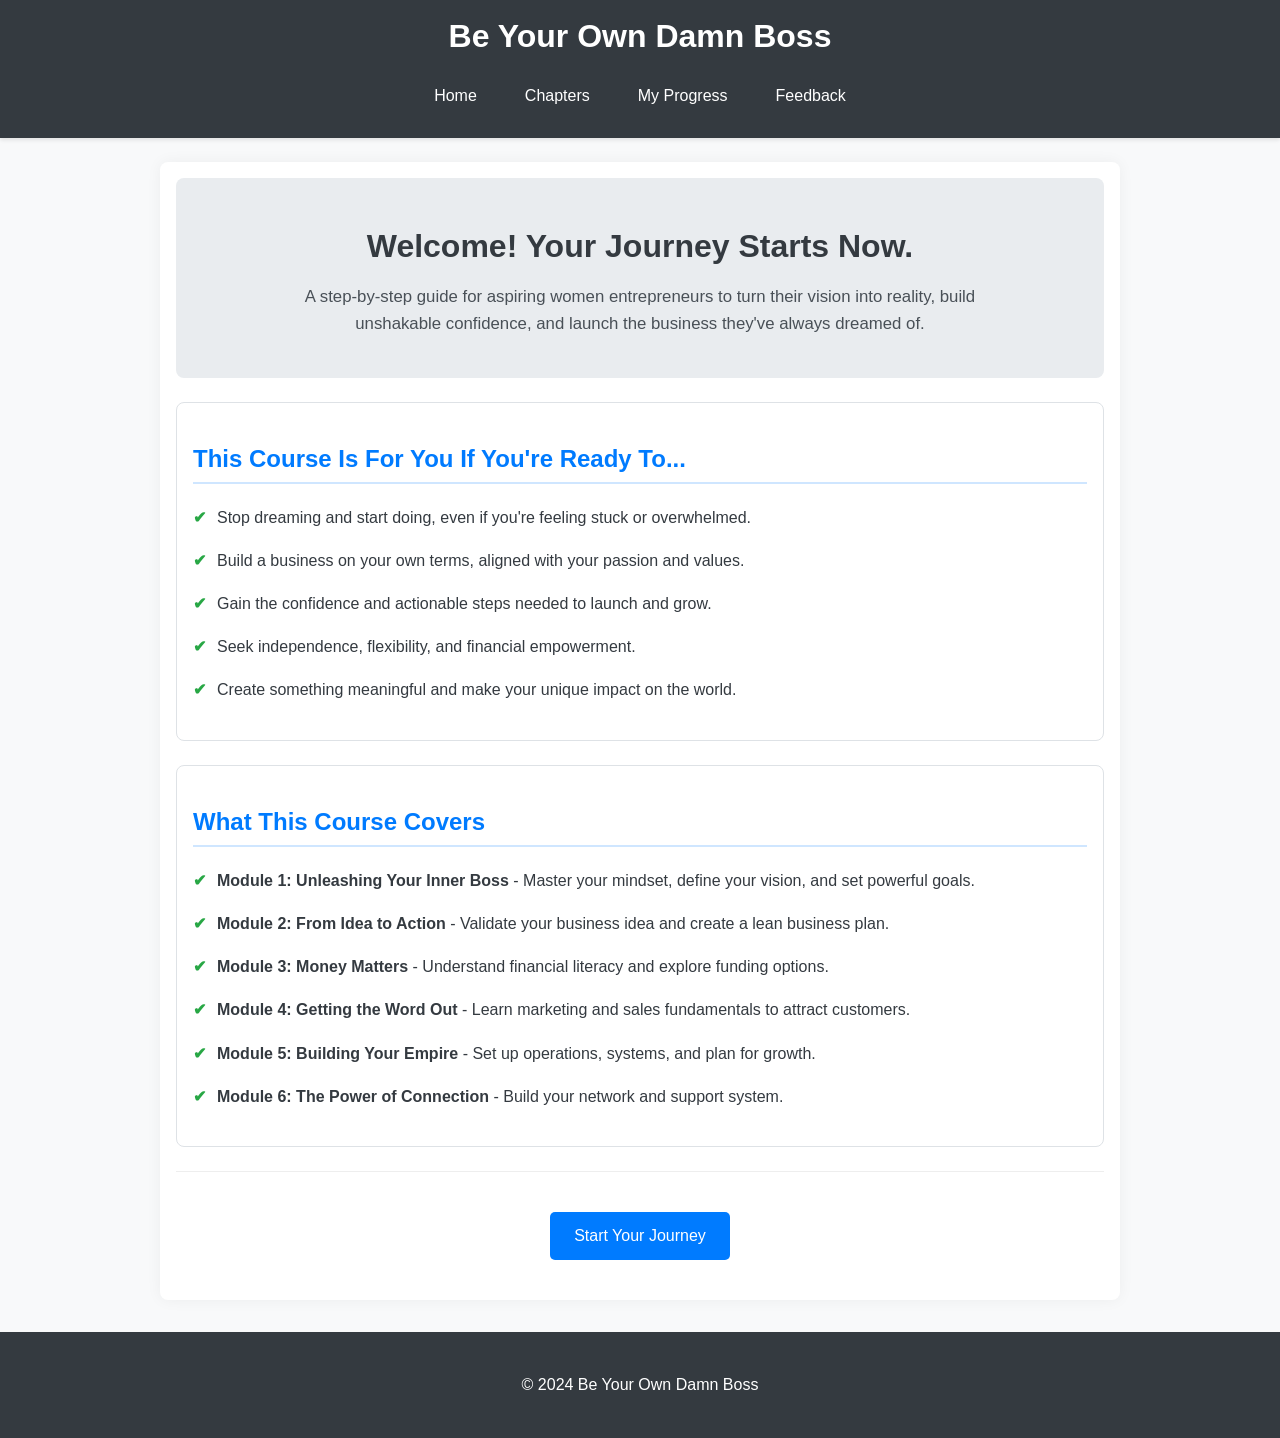
<file: index.html>
<!DOCTYPE html>
<html lang="en">
<head>
    <meta charset="UTF-8">
    <meta name="viewport" content="width=device-width, initial-scale=1.0">
    <title>Be Your Own Damn Boss - Course</title>
    <link rel="stylesheet" href="style.css">
</head>
<body>
    <header>
        <h1>Be Your Own Damn Boss</h1>
        <nav>
            <a href="index.html">Home</a>
            <a href="chapters.html">Chapters</a>
            <a href="progress.html">My Progress</a>
            <a href="feedback.html">Feedback</a>
        </nav>
    </header>
    <main>
        <section class="hero-section">
            <h2>Welcome! Your Journey Starts Now.</h2>
            <p>A step-by-step guide for aspiring women entrepreneurs to turn their vision into reality, build unshakable confidence, and launch the business they've always dreamed of.</p>
        </section>

        <section class="course-for-section">
            <h3>This Course Is For You If You're Ready To...</h3>
            <ul>
                <li>Stop dreaming and start doing, even if you're feeling stuck or overwhelmed.</li>
                <li>Build a business on your own terms, aligned with your passion and values.</li>
                <li>Gain the confidence and actionable steps needed to launch and grow.</li>
                <li>Seek independence, flexibility, and financial empowerment.</li>
                <li>Create something meaningful and make your unique impact on the world.</li>
            </ul>
        </section>

        <section class="course-covers-section">
            <h3>What This Course Covers</h3>
            <ul>
                <li><strong>Module 1: Unleashing Your Inner Boss</strong> - Master your mindset, define your vision, and set powerful goals.</li>
                <li><strong>Module 2: From Idea to Action</strong> - Validate your business idea and create a lean business plan.</li>
                <li><strong>Module 3: Money Matters</strong> - Understand financial literacy and explore funding options.</li>
                <li><strong>Module 4: Getting the Word Out</strong> - Learn marketing and sales fundamentals to attract customers.</li>
                <li><strong>Module 5: Building Your Empire</strong> - Set up operations, systems, and plan for growth.</li>
                <li><strong>Module 6: The Power of Connection</strong> - Build your network and support system.</li>
            </ul>
        </section>

        <section class="cta-section">
            <a href="chapters.html" class="cta-button">Start Your Journey</a>
        </section>
    </main>
    <footer>
        <p>&copy; 2024 Be Your Own Damn Boss</p>
    </footer>
    <script src="script.js" defer></script>
</body>
</html>
</file>
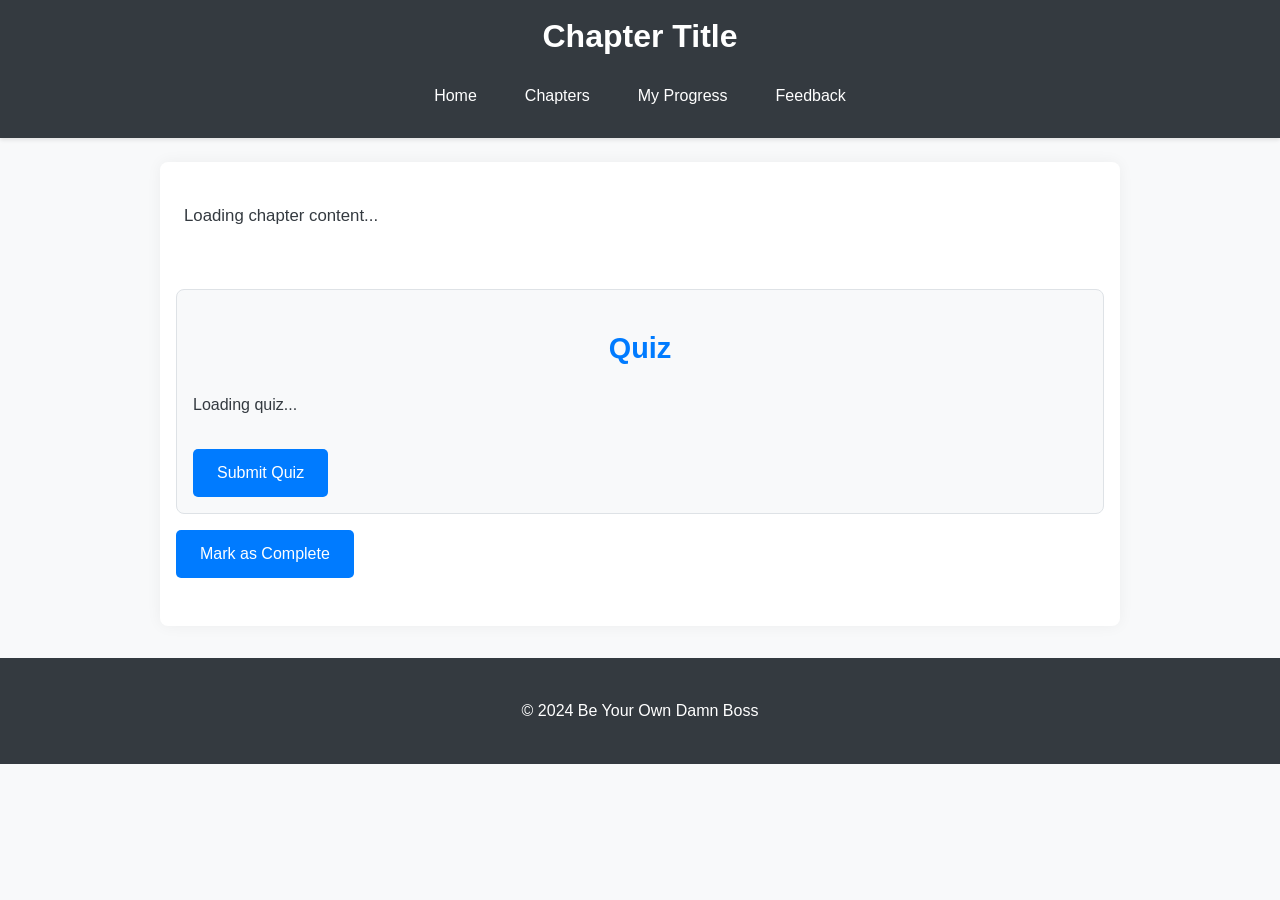
<file: chapter_template.html>
<!DOCTYPE html>
<html lang="en">
<head>
    <meta charset="UTF-8">
    <meta name="viewport" content="width=device-width, initial-scale=1.0">
    <title>Chapter Title - Be Your Own Damn Boss</title> <!-- Will be dynamically updated -->
    <link rel="stylesheet" href="style.css">
</head>
<body id="chapter-page"> <!-- Added id for page-specific JS -->
    <header>
        <h1 id="chapter-main-title">Chapter Title</h1> <!-- Dynamically updated by JS -->
        <nav>
            <a href="index.html">Home</a>
            <a href="chapters.html">Chapters</a>
            <a href="progress.html">My Progress</a>
            <a href="feedback.html">Feedback</a>
        </nav>
    </header>
    <main>
        <article id="chapter-content-article">
            <!-- Chapter content (text, headings, bullet points) will be loaded here by JavaScript -->
            <p>Loading chapter content...</p>
        </article>
        <section id="chapter-quiz-section">
            <h2>Quiz</h2>
            <div id="quiz-content-div">
                <!-- Quiz questions will be loaded here by JavaScript -->
                <p>Loading quiz...</p>
            </div>
            <button id="submit-quiz-button">Submit Quiz</button>
            <div id="quiz-result-div">
                <!-- Quiz results will be shown here by JavaScript -->
            </div>
        </section>
        <div class="completion-action"> <!-- Added a wrapper for styling if needed -->
            <button id="mark-complete-button">Mark as Complete</button>
        </div>
        <div id="navigation-buttons-div">
            <button id="prev-chapter-button" class="hidden">&larr; Previous Chapter</button>
            <button id="next-chapter-button" class="hidden">Next Chapter &rarr;</button>
        </div>
    </main>
    <footer>
        <p>&copy; 2024 Be Your Own Damn Boss</p>
    </footer>
    <script src="script.js" defer></script>
</body>
</html>
</file>
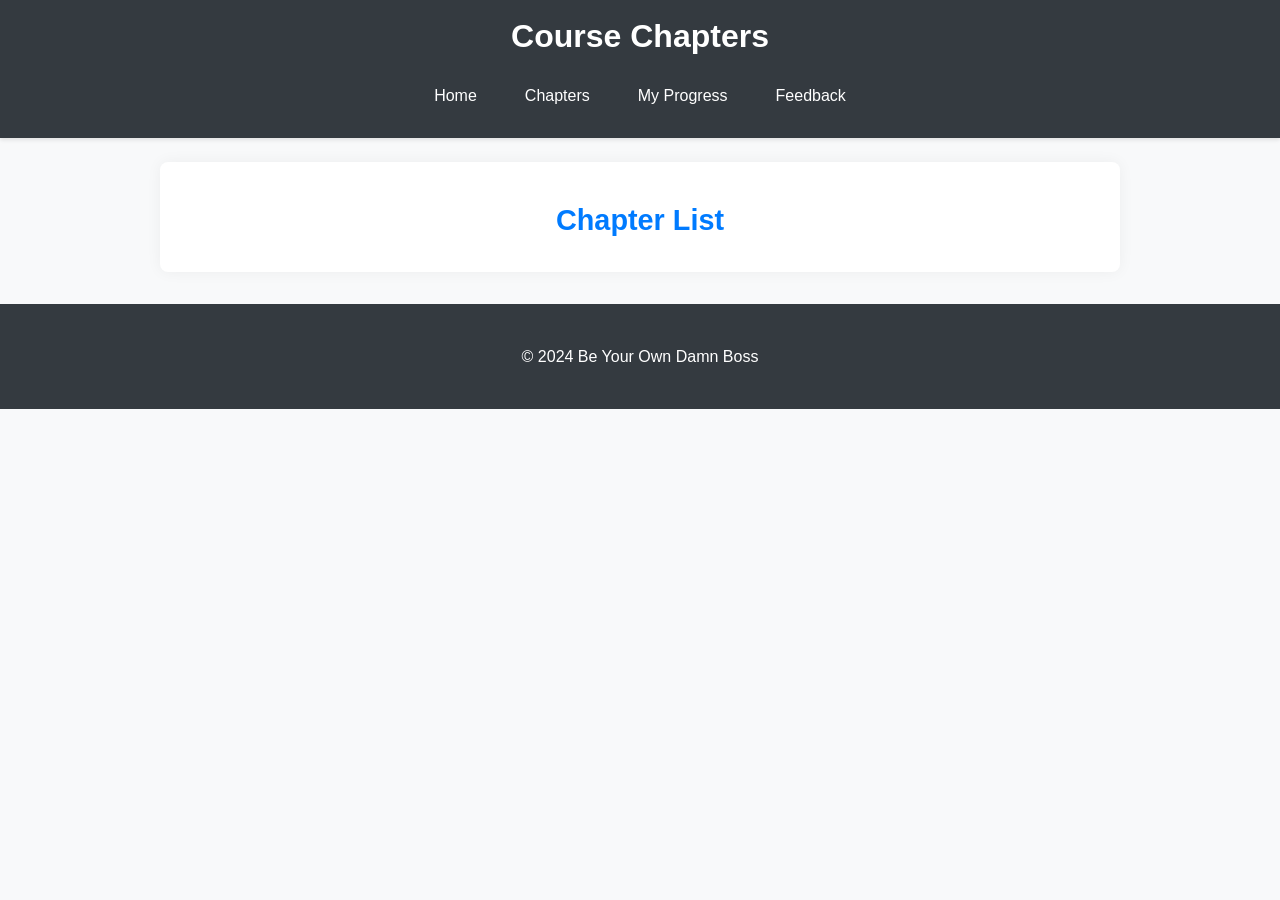
<file: chapters.html>
<!DOCTYPE html>
<html lang="en">
<head>
    <meta charset="UTF-8">
    <meta name="viewport" content="width=device-width, initial-scale=1.0">
    <title>Course Chapters - Be Your Own Damn Boss</title>
    <link rel="stylesheet" href="style.css">
</head>
<body>
    <header>
        <h1>Course Chapters</h1>
        <nav>
            <a href="index.html">Home</a>
            <a href="chapters.html">Chapters</a>
            <a href="progress.html">My Progress</a>
            <a href="feedback.html">Feedback</a>
        </nav>
    </header>
    <main>
        <h2>Chapter List</h2>
        <ul id="chapter-list-ul">
            <!-- Chapter links will be populated here by JavaScript -->
        </ul>
    </main>
    <footer>
        <p>&copy; 2024 Be Your Own Damn Boss</p>
    </footer>
    <script src="script.js" defer></script>
</body>
</html>
</file>
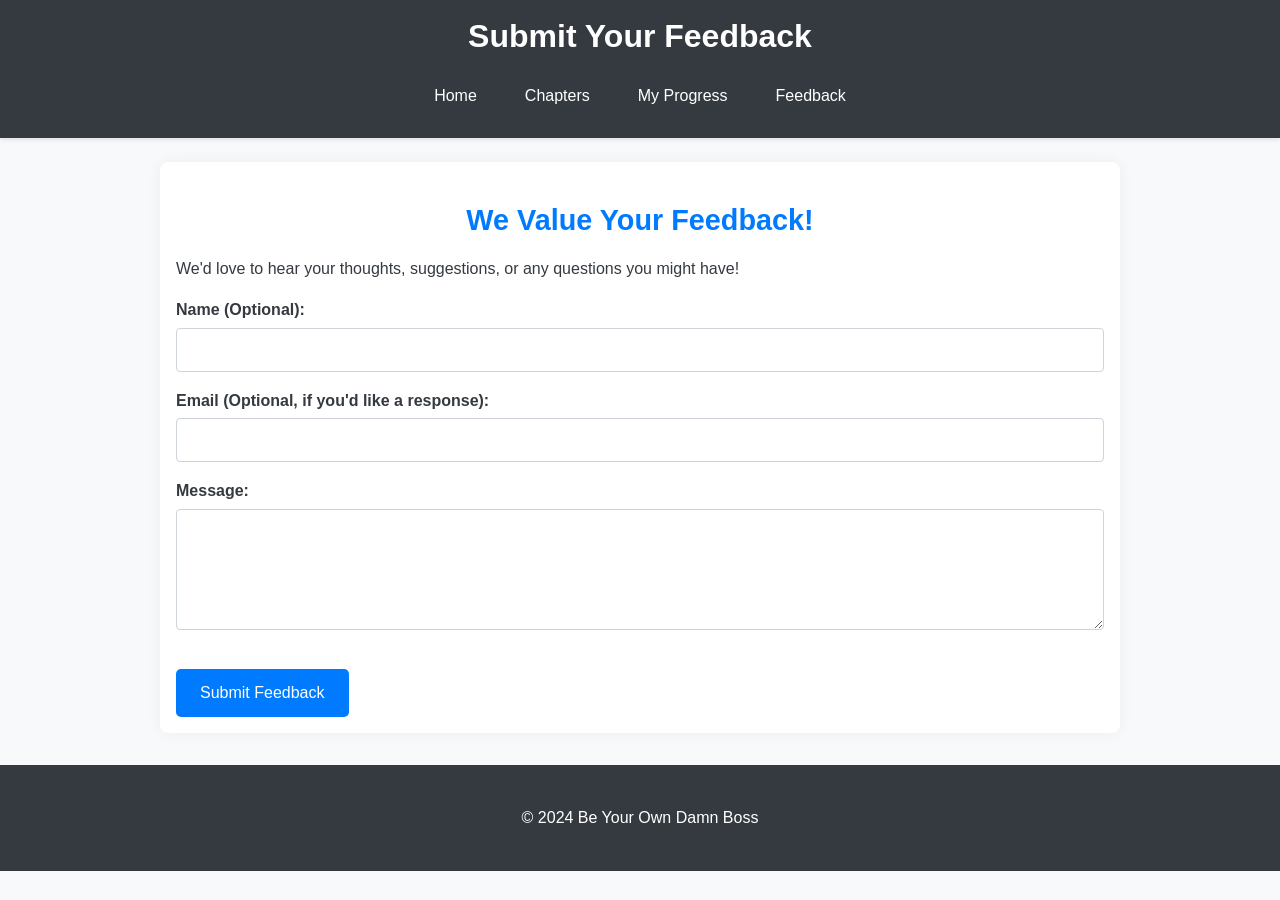
<file: feedback.html>
<!DOCTYPE html>
<html lang="en">
<head>
    <meta charset="UTF-8">
    <meta name="viewport" content="width=device-width, initial-scale=1.0">
    <title>Feedback - Be Your Own Damn Boss</title>
    <link rel="stylesheet" href="style.css">
</head>
<body>
    <header>
        <h1>Submit Your Feedback</h1>
        <nav>
            <a href="index.html">Home</a>
            <a href="chapters.html">Chapters</a>
            <a href="progress.html">My Progress</a>
            <a href="feedback.html">Feedback</a>
        </nav>
    </header>
    <main>
        <h2>We Value Your Feedback!</h2>
        <p>We'd love to hear your thoughts, suggestions, or any questions you might have!</p>
        <form id="feedback-form">
            <div>
                <label for="feedback-name">Name (Optional):</label>
                <input type="text" id="feedback-name" name="name">
            </div>
            <div>
                <label for="feedback-email">Email (Optional, if you'd like a response):</label>
                <input type="email" id="feedback-email" name="email">
            </div>
            <div>
                <label for="feedback-message">Message:</label>
                <textarea id="feedback-message" name="message" rows="5" required></textarea>
            </div>
            <button type="submit">Submit Feedback</button>
        </form>
        <p id="feedback-confirmation" class="hidden">Thank you! Your email client should open shortly for you to send your feedback.</p>
    </main>
    <footer>
        <p>&copy; 2024 Be Your Own Damn Boss</p>
    </footer>
    <script src="script.js" defer></script>
</body>
</html>
</file>
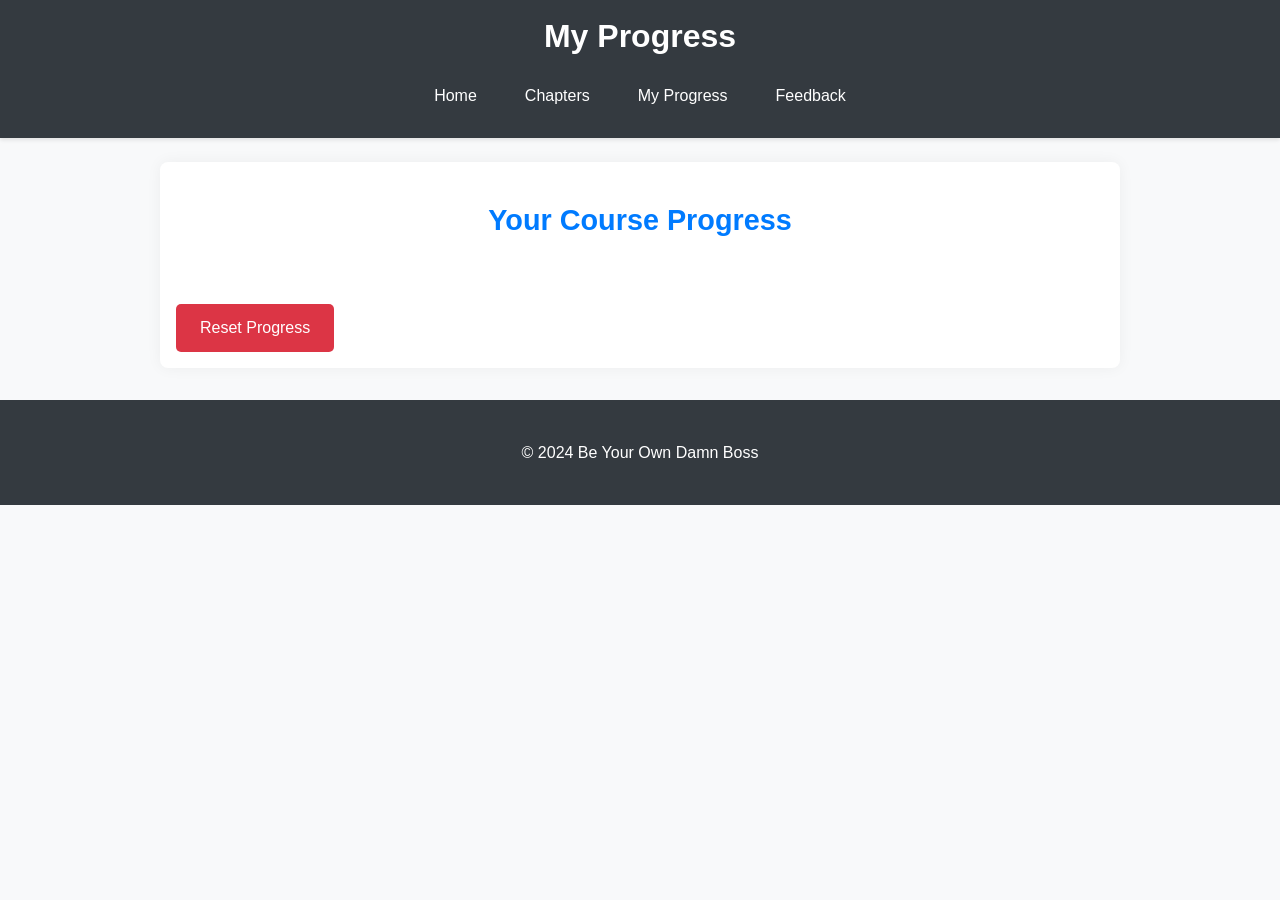
<file: progress.html>
<!DOCTYPE html>
<html lang="en">
<head>
    <meta charset="UTF-8">
    <meta name="viewport" content="width=device-width, initial-scale=1.0">
    <title>My Progress - Be Your Own Damn Boss</title>
    <link rel="stylesheet" href="style.css">
</head>
<body>
    <header>
        <h1>My Progress</h1>
        <nav>
            <a href="index.html">Home</a>
            <a href="chapters.html">Chapters</a>
            <a href="progress.html">My Progress</a>
            <a href="feedback.html">Feedback</a>
        </nav>
    </header>
    <main>
        <h2>Your Course Progress</h2>
        <div id="progress-tracker-div">
            <!-- Progress details will be populated here by JavaScript -->
        </div>
        <button id="reset-progress-button">Reset Progress</button>
    </main>
    <footer>
        <p>&copy; 2024 Be Your Own Damn Boss</p>
    </footer>
    <script src="script.js" defer></script>
</body>
</html>
</file>
<file: style.css>
/* Global styles and utility classes */
html {
    box-sizing: border-box;
    scroll-behavior: smooth;
}

*, *::before, *::after {
    box-sizing: inherit;
}

body {
    font-family: Arial, Helvetica, sans-serif;
    line-height: 1.6;
    margin: 0;
    padding: 0;
    background-color: #f8f9fa;
    color: #343a40;
    font-size: 16px; /* Base font size for easier rem/em scaling if needed */
}

header {
    background: #343a40;
    color: #fff;
    padding: 1rem 1rem; /* Adjusted padding for responsiveness */
    text-align: center;
    box-shadow: 0 2px 4px rgba(0,0,0,0.1);
}

header h1 {
    margin: 0;
    font-size: 2rem; /* Adjusted for mobile */
    font-weight: bold;
}

nav {
    margin-top: 0.75rem;
    display: flex; /* Added flex for better nav layout */
    flex-wrap: wrap; /* Allow nav items to wrap on small screens */
    justify-content: center; /* Center nav items when they wrap */
    align-items: center;
}

nav a {
    color: #fff;
    margin: 0.25rem 0.5rem; /* Adjusted margin for wrapping */
    text-decoration: none;
    padding: 0.6rem 1rem; /* Adjusted padding */
    border-radius: 5px;
    transition: background-color 0.3s ease;
}

nav a:hover, nav a.active {
    background-color: #495057;
}

main {
    padding: 1rem; /* Base padding */
    max-width: 960px;
    margin: 1.5rem auto; /* Adjusted margin */
    background: #fff;
    border-radius: 8px;
    box-shadow: 0 0 15px rgba(0,0,0,0.05);
}

footer {
    text-align: center;
    padding: 1.5rem 1rem; /* Adjusted padding */
    background: #343a40;
    color: #fff;
    width: 100%;
    margin-top: 2rem;
}

h1, h2, h3, h4, h5, h6 { /* Basic responsive typography for headings */
    margin-top: 1.5rem;
    margin-bottom: 1rem;
    line-height: 1.3;
}

h1 { font-size: 2.2rem; } /* Example, could use clamp() or vw for more fluid */
h2 { font-size: 1.8rem; color: #007bff; }
h3 { font-size: 1.4rem; color: #007bff; }

main h2 {
    text-align: center;
    font-size: 1.8rem; /* Adjusted */
}

main h3 {
    font-size: 1.5rem; /* Adjusted */
    border-bottom: 2px solid #007bff30;
    padding-bottom: 0.5rem;
}


ul {
    list-style: none;
    padding: 0;
}

ul li {
    padding: 0.3rem 0;
}

.course-for-section ul li, .course-covers-section ul li {
    padding-left: 1.5rem;
    position: relative;
    margin-bottom: 0.5rem;
}

.course-for-section ul li::before, .course-covers-section ul li::before {
    content: '✔';
    color: #28a745;
    position: absolute;
    left: 0;
    font-weight: bold;
}


ul li a {
    text-decoration: none;
    color: #007bff;
}

ul li a:hover {
    color: #0056b3;
}

button, .cta-button {
    display: inline-block;
    background: #007bff;
    color: #fff;
    border: none;
    padding: 0.75rem 1.5rem; /* Adjusted padding */
    border-radius: 5px;
    cursor: pointer;
    font-size: 1rem; /* Adjusted font size */
    margin-top: 1rem;
    text-decoration: none;
    text-align: center;
    transition: background-color 0.3s ease;
    line-height: 1.5; /* Ensure text is vertically centered if button wraps */
}
button:focus, .cta-button:focus {
    outline: 2px solid #0056b3;
    outline-offset: 2px;
}


button:hover, .cta-button:hover {
    background: #0056b3;
}

.hidden {
    display: none !important; /* Added !important for robustness */
}

/* Home Page Specific Styles */
.hero-section {
    text-align: center;
    padding: 1.5rem 1rem; /* Adjusted padding */
    background-color: #e9ecef;
    border-radius: 8px;
    margin-bottom: 1.5rem; /* Adjusted margin */
}
.hero-section h2 {
    color: #343a40;
    font-size: 2rem; /* Adjusted */
}
.hero-section p {
    font-size: 1.05rem; /* Adjusted */
    color: #495057;
    max-width: 700px;
    margin: 0 auto 1rem auto;
}

.course-for-section, .course-covers-section {
    margin-bottom: 1.5rem; /* Adjusted */
    padding: 1rem; /* Adjusted */
    background-color: #fff;
    border: 1px solid #dee2e6;
    border-radius: 8px;
}

.cta-section {
    text-align: center;
    margin-top: 1.5rem; /* Adjusted */
    padding: 1.5rem 0;
    border-top: 1px solid #eee;
}


/* Feedback Form Styles */
#feedback-form div {
    margin-bottom: 1rem;
}

#feedback-form label {
    display: block;
    margin-bottom: 0.3rem;
    font-weight: bold;
}

#feedback-form input[type="text"],
#feedback-form input[type="email"],
#feedback-form select,
#feedback-form textarea {
    width: 100%;
    padding: 0.75rem;
    border: 1px solid #ced4da;
    border-radius: 4px;
    font-size: 1rem;
}

#feedback-form textarea {
    resize: vertical;
    min-height: 100px; /* Ensure textarea is reasonably tall */
}

/* Chapter Content Styles */
#chapter-content-article {
    padding: 0.5rem; /* Reduced padding if main already has enough */
}
#chapter-content-article h1,
#chapter-content-article h2,
#chapter-content-article h3 {
    color: #343a40;
}
#chapter-content-article p {
    margin-bottom: 1.2rem;
    font-size: 1.05rem;
}
#chapter-content-article ul,
#chapter-content-article ol {
    margin-bottom: 1rem;
    padding-left: 1.5rem; /* Adjusted for smaller screens */
}
#chapter-content-article li {
    margin-bottom: 0.5rem;
    border-bottom: none;
    padding: 0;
    list-style-type: disc;
}
#chapter-content-article strong {
    color: #0056b3;
}


/* Quiz Styles */
#chapter-quiz-section {
    margin-top: 2rem;
    padding: 1rem; /* Adjusted padding */
    border: 1px solid #dee2e6;
    border-radius: 8px;
    background-color: #f8f9fa;
}
#chapter-quiz-section h2 {
    text-align: center;
    margin-bottom: 1.5rem;
}


.quiz-question {
    margin-bottom: 1.5rem;
    padding: 1rem;
    background-color: #fff;
    border: 1px solid #ced4da;
    border-radius: 5px;
}

.quiz-question p {
    font-weight: bold;
    margin-bottom: 0.75rem;
    font-size: 1.1rem;
}

.quiz-question label {
    display: block; /* Make label take full width for easier tapping */
    margin-bottom: 0.5rem;
    font-weight: normal;
    background-color: #e9ecef;
    padding: 0.75rem;
    border-radius: 4px;
    cursor: pointer;
    transition: background-color 0.3s ease;
    border: 2px solid transparent;
}
.quiz-question label:hover {
    background-color: #dee2e6;
}

.quiz-question input[type="radio"] {
    margin-right: 0.75rem;
    vertical-align: middle;
}

/* Styles for quiz answer feedback */
.quiz-question label.user-selected {
    /* Might not need specific style if correct/incorrect is primary feedback */
}
.quiz-question label.correct-answer {
    background-color: #d4edda !important;
    border-color: #28a745 !important;
    color: #155724 !important;
    font-weight: bold;
}
.quiz-question label.incorrect-answer {
    background-color: #f8d7da !important;
    border-color: #dc3545 !important;
    color: #721c24 !important;
    font-weight: bold;
}


.quiz-result-div {
    margin-top: 1.5rem;
    font-weight: bold;
    font-size: 1.1rem;
    text-align: center;
    padding: 1rem;
    border-radius: 5px;
}
.quiz-result-div.correct {
    background-color: #d4edda;
    color: #155724;
    border: 1px solid #c3e6cb;
}
.quiz-result-div.incorrect {
    background-color: #f8d7da;
    color: #721c24;
    border: 1px solid #f5c6cb;
}


#navigation-buttons-div {
    margin-top: 2rem;
    display: flex;
    flex-wrap: wrap; /* Allow buttons to wrap */
    justify-content: space-between;
    gap: 0.5rem; /* Add gap for wrapped buttons */
}
#navigation-buttons-div button {
    flex-grow: 1; /* Allow buttons to grow if space allows */
    min-width: 150px; /* Ensure buttons don't get too small */
}


/* Progress Page Styles */
#progress-tracker-div {
    padding: 1rem 0; /* Removed horizontal padding to use item padding */
}
#progress-tracker-div ul {
    padding-left: 0;
}

#progress-tracker-div li {
    border-bottom: 1px solid #dee2e6;
    padding: 0.75rem 0.5rem;
    font-size: 1rem; /* Adjusted */
    list-style-type: none;
    margin-bottom: 0.5rem;
    border-radius: 4px;
}
#progress-tracker-div li.completed {
    background-color: #e6ffed;
    color: #28a745;
    padding-left: 1rem;
    position: relative;
}

#progress-tracker-div li.completed::before {
    content: '✔ ';
    color: #28a745;
    font-weight: bold;
    margin-right: 0.5em;
}

#progress-tracker-div li:not(.completed) {
    background-color: #fff9e6;
    color: #856404;
    padding-left: 1rem;
    position: relative;
}
#progress-tracker-div li:not(.completed)::before {
    content: '● ';
    color: #ffc107;
    font-weight: bold;
    margin-right: 0.5em;
}


.completed { /* General completed class for chapter list links on chapters.html */
    text-decoration: line-through;
    color: #6c757d !important;
}


/* Ensure buttons are consistently styled */
#reset-progress-button {
    background-color: #dc3545;
}
#reset-progress-button:hover {
    background-color: #c82333;
}

#mark-complete-button.completed {
    background-color: #28a745 !important;
    border-color: #28a745 !important;
    color: #fff !important;
}
#mark-complete-button.completed:hover {
    background-color: #218838 !important;
}

/* Utility class for screen readers only */
.sr-only {
  position: absolute;
  width: 1px;
  height: 1px;
  padding: 0;
  margin: -1px;
  overflow: hidden;
  clip: rect(0, 0, 0, 0);
  white-space: nowrap;
  border: 0;
}

/* Media Queries for further responsiveness */
@media (max-width: 768px) {
    header h1 {
        font-size: 1.8rem;
    }
    nav a {
        padding: 0.5rem 0.8rem;
        margin: 0.2rem; /* Tighter margin for wrapped items */
    }
    main {
        margin: 1rem auto;
        padding: 0.75rem;
    }
    main h2 {
        font-size: 1.6rem;
    }
    main h3 {
        font-size: 1.3rem;
    }
    button, .cta-button {
        padding: 0.6rem 1.2rem;
        font-size: 0.95rem;
    }
    #chapter-content-article ul,
    #chapter-content-article ol {
        padding-left: 1.2rem;
    }
    .quiz-question label {
        padding: 0.6rem;
    }
    #navigation-buttons-div button {
        width: 100%; /* Stack nav buttons on small screens */
        margin-bottom: 0.5rem;
    }
    #navigation-buttons-div button:last-child {
        margin-bottom: 0;
    }
}

@media (max-width: 480px) {
    body {
        font-size: 15px; /* Slightly smaller base font for very small screens */
    }
    header h1 {
        font-size: 1.6rem;
    }
    nav a {
        font-size: 0.9rem;
        padding: 0.4rem 0.6rem;
    }
    .hero-section h2 {
        font-size: 1.8rem;
    }
    .hero-section p {
        font-size: 1rem;
    }
    #feedback-form input[type="text"],
    #feedback-form input[type="email"],
    #feedback-form select,
    #feedback-form textarea {
        padding: 0.6rem;
        font-size: 0.95rem;
    }
}
</file>
